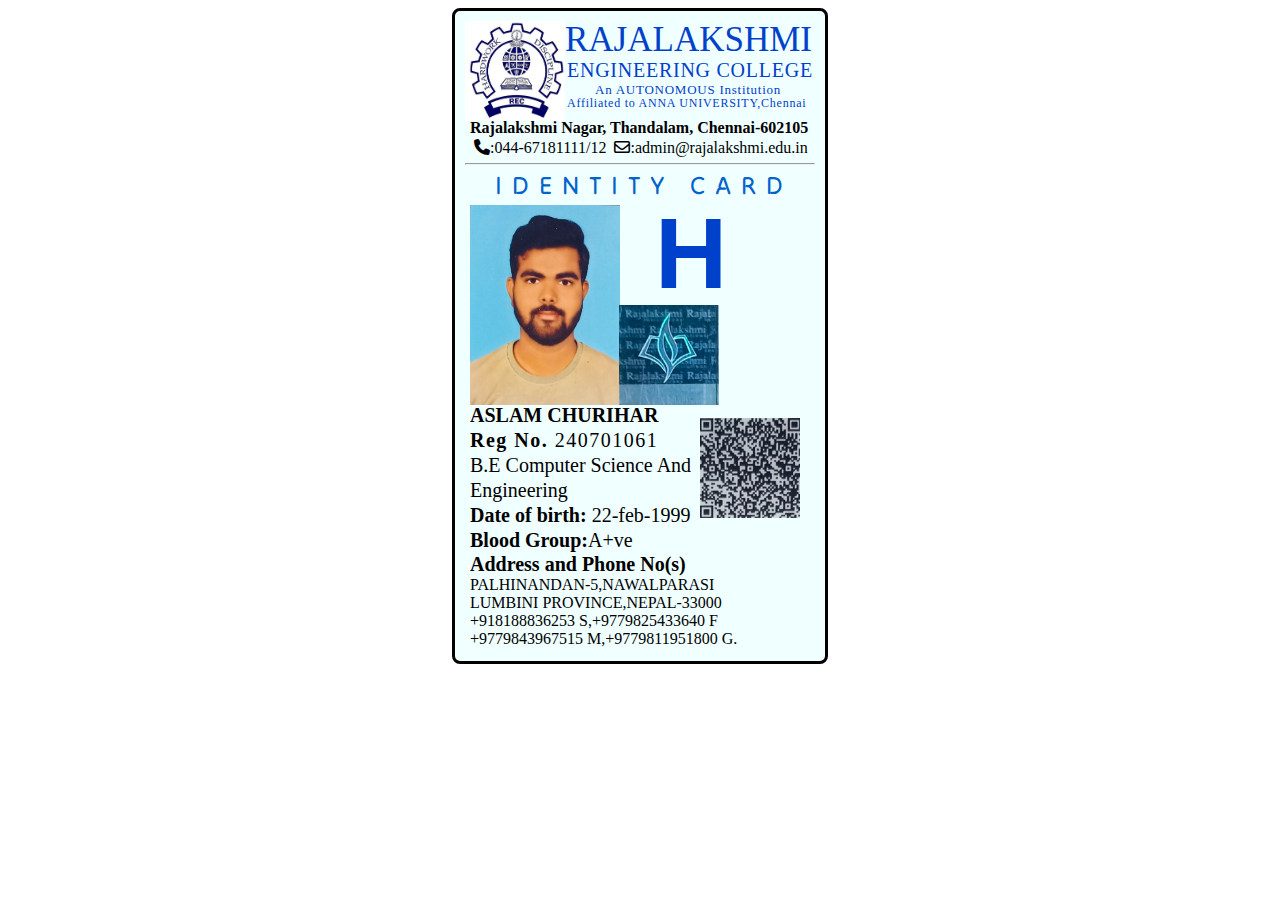
<file: index.html>
<!DOCTYPE html>
<html lang="en">
    <head>
        <meta charset="UTF-8">
        <meta name="viewport" content="width=device-width, initial-scale=1.0">
        <title>Virtual ID Card</title>
        <link rel="stylesheet" href="style.css" >

        <link rel="preconnect" href="https://fonts.googleapis.com">
        <link rel="preconnect" href="https://fonts.gstatic.com" crossorigin>
        <link href="https://fonts.googleapis.com/css2?family=Tilt+Neon:XROT@-45..45&display=swap" rel="stylesheet">

        <link rel="stylesheet" href="https://cdnjs.cloudflare.com/ajax/libs/font-awesome/6.7.2/css/all.min.css">
    </head>
    <body>
        <div id="card">
            <div>
                <img src="REClogo.jpg" alt="imagehere" class="logo">
            </div>
            <div id="detail">
                <p class="head">RAJALAKSHMI</p>
                <p class="main">ENGINEERING COLLEGE</p>
                <p class="foot one">An AUTONOMOUS Institution</p>
                <p class="foot two">Affiliated to ANNA UNIVERSITY,Chennai</p>
            </div>
            <div>
                <h4>Rajalakshmi Nagar, Thandalam, Chennai-602105</h4>
                <p>&nbsp;<i class="fa-solid fa-phone"></i>:044-67181111/12 &nbsp;<i class="fa-regular fa-envelope"></i>:admin@rajalakshmi.edu.in</p>
            </div>
            <hr>
            <div id="main">
                <p class="hd"> <b>IDENTITY CARD</b></p>
                <div id="img">
                    <img src="photo.jpg" alt="idphoto" class="idimg">
                    <img src="batch.jpg" alt="batch" class="batch">
                    <h1 class="index">H</h1>
                </div>
            </div>
            <div id="intro">
                <p class="name"><b>ASLAM CHURIHAR</b></p>
                <p class="reg"><b>Reg No.</b> 240701061</p>
                <p class="dept">B.E Computer Science And</p>
                <p class="dept">Engineering</p>
                <p class="dob"><b>Date of birth:</b> 22-feb-1999</p>
                <p class="bld"><b>Blood Group:</b>A+ve</p>
            </div>
            <div id="footer">
                <p><b class="add">Address and Phone No(s)</b> 
                    <br>PALHINANDAN-5,NAWALPARASI 
                    <br>LUMBINI PROVINCE,NEPAL-33000
                    <br>+918188836253 S,+9779825433640 F
                    <br>+9779843967515 M,+9779811951800 G.
                    <img src="qr.jpg" alt="scanqr" class="qr">
                </p>
            </div>
        </div>
    </body>
</html>
</file>
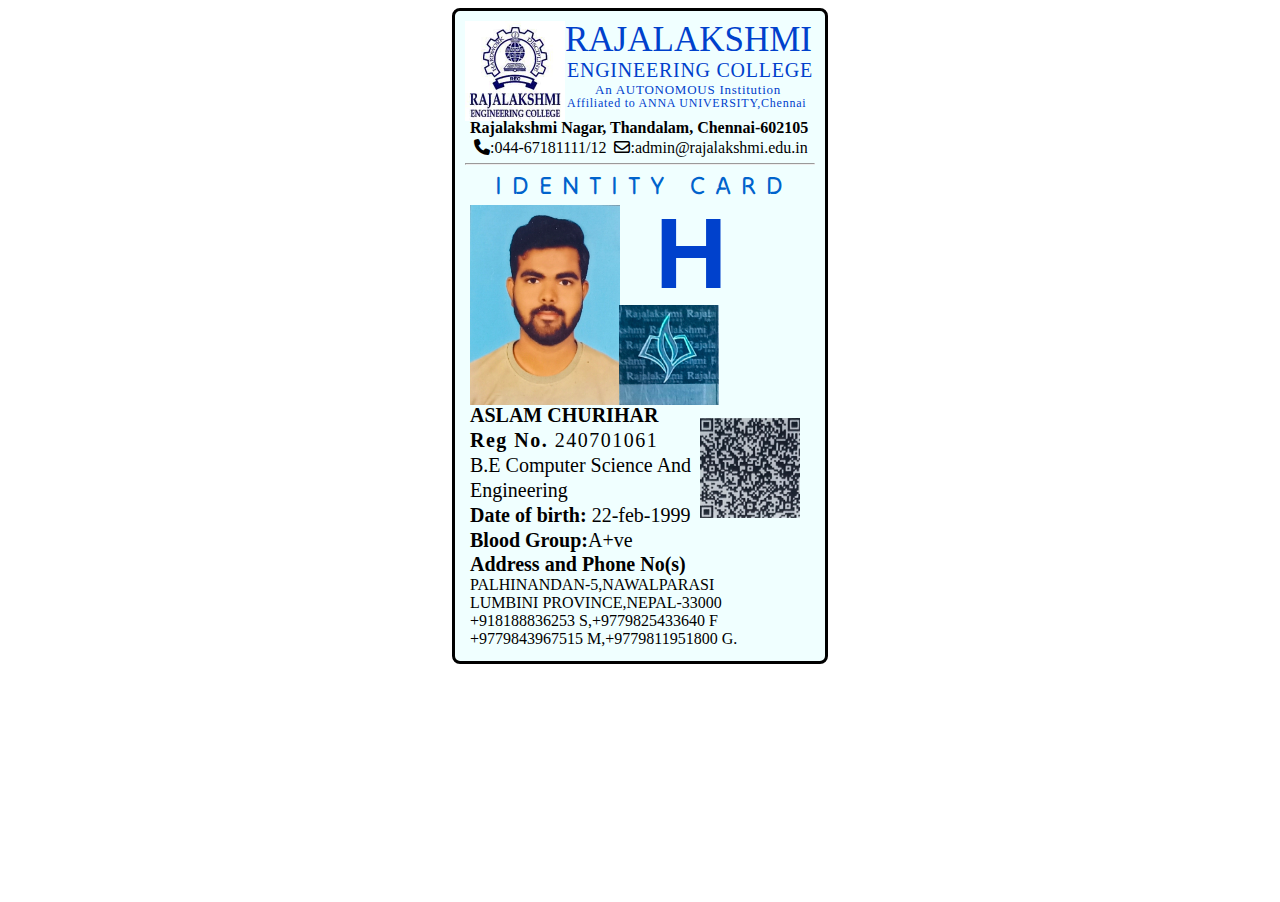
<file: IDCard/index.html>
<!DOCTYPE html>
<html lang="en">
    <head>
        <meta charset="UTF-8">
        <meta name="viewport" content="width=device-width, initial-scale=1.0">
        <title>Digital IDCard</title>
        <link rel="stylesheet" href="style.css" >

        <link rel="preconnect" href="https://fonts.googleapis.com">
        <link rel="preconnect" href="https://fonts.gstatic.com" crossorigin>
        <link href="https://fonts.googleapis.com/css2?family=Tilt+Neon:XROT@-45..45&display=swap" rel="stylesheet">

        <link rel="stylesheet" href="https://cdnjs.cloudflare.com/ajax/libs/font-awesome/6.7.2/css/all.min.css">
    </head>
    <body>
        <div id="card">
            <div>
                <img src="REClogo.jpeg" alt="imagehere" class="logo">
            </div>
            <div id="detail">
                <p class="head">RAJALAKSHMI</p>
                <p class="main">ENGINEERING COLLEGE</p>
                <p class="foot one">An AUTONOMOUS Institution</p>
                <p class="foot two">Affiliated to ANNA UNIVERSITY,Chennai</p>
            </div>
            <div>
                <h4>Rajalakshmi Nagar, Thandalam, Chennai-602105</h4>
                <p>&nbsp;<i class="fa-solid fa-phone"></i>:044-67181111/12 &nbsp;<i class="fa-regular fa-envelope"></i>:admin@rajalakshmi.edu.in</p>
            </div>
            <hr>
            <div id="main">
                <p class="hd"> <b>IDENTITY CARD</b></p>
                <div id="img">
                    <img src="photo.jpg" alt="idphoto" class="idimg">
                    <img src="batch.jpg" alt="batch" class="batch">
                    <h1 class="index">H</h1>
                </div>
            </div>
            <div id="intro">
                <p class="name"><b>ASLAM CHURIHAR</b></p>
                <p class="reg"><b>Reg No.</b> 240701061</p>
                <p class="dept">B.E Computer Science And</p>
                <p class="dept">Engineering</p>
                <p class="dob"><b>Date of birth:</b> 22-feb-1999</p>
                <p class="bld"><b>Blood Group:</b>A+ve</p>
            </div>
            <div id="footer">
                <p><b class="add">Address and Phone No(s)</b> 
                    <br>PALHINANDAN-5,NAWALPARASI 
                    <br>LUMBINI PROVINCE,NEPAL-33000
                    <br>+918188836253 S,+9779825433640 F
                    <br>+9779843967515 M,+9779811951800 G.
                    <img src="qr.jpg" alt="scanqr" class="qr">
                </p>
            </div>
        </div>
    </body>
</html>
</file>
<file: style.css>
#card {
    width: 350px;
    height:630px;
    background-color: azure;
    color: black;
    border: 3px solid black;
    border-radius: 8px;
    padding: 10px;
    margin: 0 auto;
}

hr{
    position: relative;
    bottom: 160px;
    height: 0.8px;
    background-color: rgb(255, 105, 233);
}

.logo {
    width: 100px;
    height: 100px;
}

#detail  {
    line-height: 0px;
    position: relative;
    left: 70px;
    bottom: 100px;
    color: rgb(0, 65, 204);
}

.head{
    font-size: 35px;
    position: relative;
    left: 30px;
    bottom:20px;
    font-weight :1000px;
}

.main {
    font-size:20px;
    position: relative;
    left: 32px;
    bottom:25px;
    font-weight: 1000px;
    letter-spacing:0.75px;
}

.foot {
    font-size:10px;
    position: relative;
    left: 32px;
    bottom:25px;
    font-weight: 1000px;
    letter-spacing:0.75px;
}

.one {
    position: relative;
    left: 60px;
    font-size: 13px;
}

.two {
    font-size: 12px;
}

h4 {
    position: relative;
    bottom: 130px;
    left: 5px;
}

div p {
    position: relative;
    bottom: 150px;
    left: 5px;
}


.hd {
    font-family: "Tilt Neon", serif;
    font-optical-sizing: auto;
    font-weight: 400;
    font-style: normal;
    color:rgb(0, 99, 204);
    line-height: 10px;
    font-size: 25px;
    position: relative;
    bottom: 170px;
    left: 30px;
    letter-spacing: 10px;
    font-variation-settings:
      "XROT" 0,
      "YROT" 0;
} 

.idimg{
    height:200px;
    width: 150px;
    position: relative;
    left: 5px;
    bottom: 180px;
}

.batch{
    height: 100px;
    width: 100px;
    position: relative;
    left: 0px;
    bottom: 180px;
}

.index{
    font-size: 100px;
    font-family: Arial, Helvetica, sans-serif;
    font-weight: bold;
    color: rgb(0, 65, 204);
    position: relative;
    left: 190px;
    bottom:460px;
    
}

#intro{
    position: relative;
    bottom: 275px;
    font-size: 20px;
    line-height:5px;
}

.reg {
    line-height:-10px;
    letter-spacing: 1.5px;
}

#footer{
    position: relative;
    bottom: 285px;
    font-size: -10px;
}
.add{
    font-size: 20px;
}

.qr{
    height: 100px;
    width: 100px;
    position: relative;
    left: 230px;
    bottom: 230px;
}
</file>
<file: IDCard/style.css>
#card {
    width: 350px;
    height:630px;
    background-color: azure;
    color: black;
    border: 3px solid black;
    border-radius: 8px;
    padding: 10px;
    margin: 0 auto;
}

hr{
    position: relative;
    bottom: 160px;
    height: 0.8px;
    background-color: rgb(255, 105, 233);
}

.logo {
    width: 100px;
    height: 100px;
}

#detail  {
    line-height: 0px;
    position: relative;
    left: 70px;
    bottom: 100px;
    color: rgb(0, 65, 204);
}

.head{
    font-size: 35px;
    position: relative;
    left: 30px;
    bottom:20px;
    font-weight :1000px;
}

.main {
    font-size:20px;
    position: relative;
    left: 32px;
    bottom:25px;
    font-weight: 1000px;
    letter-spacing:0.75px;
}

.foot {
    font-size:10px;
    position: relative;
    left: 32px;
    bottom:25px;
    font-weight: 1000px;
    letter-spacing:0.75px;
}

.one {
    position: relative;
    left: 60px;
    font-size: 13px;
}

.two {
    font-size: 12px;
}

h4 {
    position: relative;
    bottom: 130px;
    left: 5px;
}

div p {
    position: relative;
    bottom: 150px;
    left: 5px;
}


.hd {
    font-family: "Tilt Neon", serif;
    font-optical-sizing: auto;
    font-weight: 400;
    font-style: normal;
    color:rgb(0, 99, 204);
    line-height: 10px;
    font-size: 25px;
    position: relative;
    bottom: 170px;
    left: 30px;
    letter-spacing: 10px;
    font-variation-settings:
      "XROT" 0,
      "YROT" 0;
} 

.idimg{
    height:200px;
    width: 150px;
    position: relative;
    left: 5px;
    bottom: 180px;
}

.batch{
    height: 100px;
    width: 100px;
    position: relative;
    left: 0px;
    bottom: 180px;
}

.index{
    font-size: 100px;
    font-family: Arial, Helvetica, sans-serif;
    font-weight: bold;
    color: rgb(0, 65, 204);
    position: relative;
    left: 190px;
    bottom:460px;
    
}

#intro{
    position: relative;
    bottom: 275px;
    font-size: 20px;
    line-height:5px;
}

.reg {
    line-height:-10px;
    letter-spacing: 1.5px;
}

#footer{
    position: relative;
    bottom: 285px;
    font-size: -10px;
}
.add{
    font-size: 20px;
}

.qr{
    height: 100px;
    width: 100px;
    position: relative;
    left: 230px;
    bottom: 230px;
}
</file>
